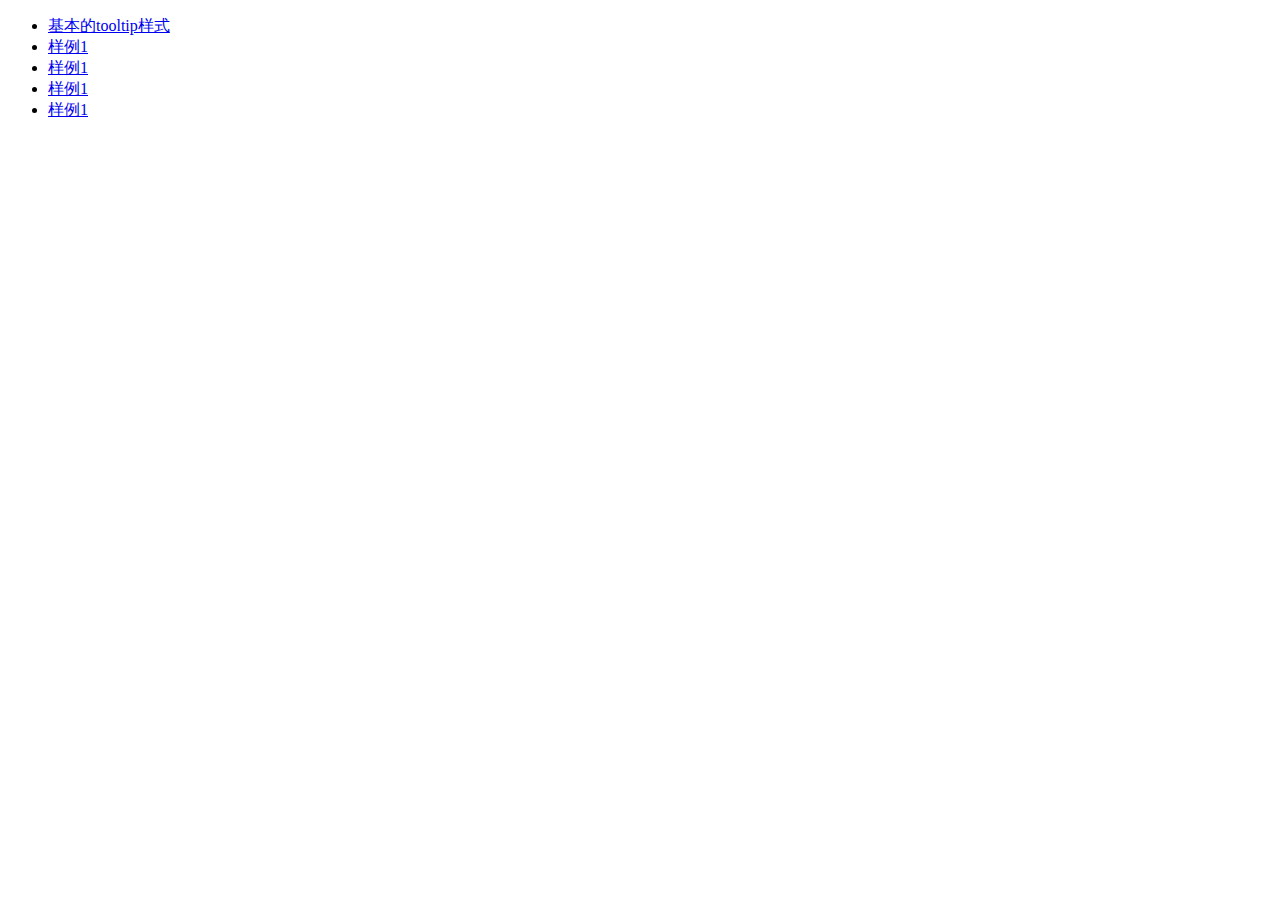
<file: index.html>
<!DOCTYPE html>
<html>
<head>
	<meta charset="utf-8">
	<meta name="viewport" content="width=device-width,initial-scale=1">
	<title>Tooltip-Index</title>

</head>
<body>
	<div>
		<ul>
			<li><a href="tooltipbase.html">基本的tooltip样式</a></li>
			<li><a href="#">样例1</a></li>
			<li><a href="#">样例1</a></li>
			<li><a href="#">样例1</a></li>
			<li><a href="#">样例1</a></li>
		</ul>
	</div>
</body>
</html>
</file>
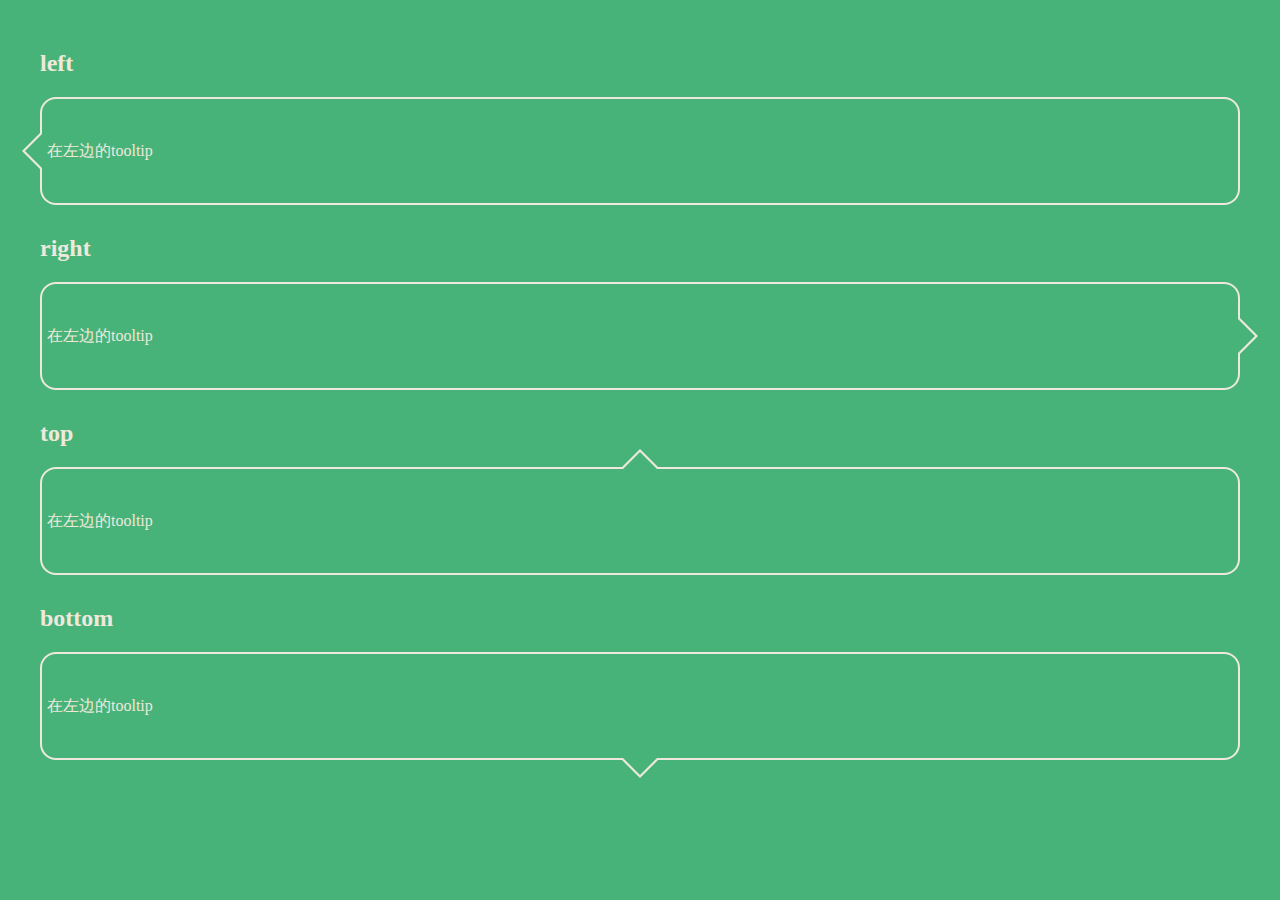
<file: tooltipbase.html>
<!DOCTYPE html>
<html>
<head>
	<meta charset="utf-8">
	<meta name="viewport" content="width=device-width,initial-scale=1">
	<title>TooltipBase</title>
	<link rel="stylesheet" type="text/css" href="css/tooltipbase.css">
</head>
<body>
	<div class="content">
		<h2>left</h2>
		<div class="tooltip tooltip-left">
			在左边的tooltip
		</div>
	</div>

	<div class="content">
		<h2>right</h2>
		<div class="tooltip tooltip-right">
			在左边的tooltip
		</div>
	</div>

	<div class="content">
		<h2>top</h2>
		<div class="tooltip tooltip-top">
			在左边的tooltip
		</div>
	</div>

	<div class="content">
		<h2>bottom</h2>
		<div class="tooltip tooltip-bottom">
			在左边的tooltip
		</div>
	</div>
</body>
</html>
</file>
<file: css/tooltipbase.css>
body{
	font-size: 16px;
	background-color: #48B379;
	max-width: 1200px;
	margin: 10px auto;
	padding: 10px 20px;
	color: #EEE9DC;
}

.content{
	margin: 30px 0px;
}

.tooltip{
	position: relative;
	padding: 20px 5px;
	border: 2px solid #EEE9DC;
	line-height: 4em;
	border-radius: 1em;
}

.tooltip::before,.tooltip::after{
	content: "";
	width: 0px;
	height: 0px;
	position: absolute;
}

.tooltip-left::before{
	border-right: 20px solid #EEE9DC;
	border-top: 20px solid transparent;
	border-bottom: 20px solid transparent;
	left: -20px;
	top: 50%;
	margin-top: -20px;
}

.tooltip-left::after{
	border-right: 17px solid #48B379;
	border-top: 17px solid transparent;
	border-bottom: 17px solid transparent;
	left: -17px;
	top: 50%;
	margin-top: -17px;
}


.tooltip-right::before{
	border-left: 20px solid #EEE9DC;
	border-top: 20px solid transparent;
	border-bottom: 20px solid transparent;
	right: -20px;
	top: 50%;
	margin-top: -20px;
}

.tooltip-right::after{
	border-left: 17px solid #48B379;
	border-top: 17px solid transparent;
	border-bottom: 17px solid transparent;
	right: -17px;
	top: 50%;
	margin-top: -17px;
}


.tooltip-top::before{
	border-left: 20px solid transparent;
	border-right: 20px solid transparent;
	border-bottom: 20px solid #EEE9DC;
	top: -20px;
	left: 50%;
	margin-left: -20px;
}

.tooltip-top::after{
	border-left: 17px solid transparent;
	border-right: 17px solid transparent;
	border-bottom: 17px solid #48B379;
	top: -17px;
	left: 50%;
	margin-left: -17px;
	
}


.tooltip-bottom::before{
	border-left: 20px solid transparent;
	border-right: 20px solid transparent;
	border-top: 20px solid #EEE9DC;
	bottom: -20px;
	left: 50%;
	margin-left: -20px;
}

.tooltip-bottom::after{
	border-left: 17px solid transparent;
	border-right: 17px solid transparent;
	border-top: 17px solid #48B379;
	bottom: -17px;
	left: 50%;
	margin-left: -17px;
}
</file>
